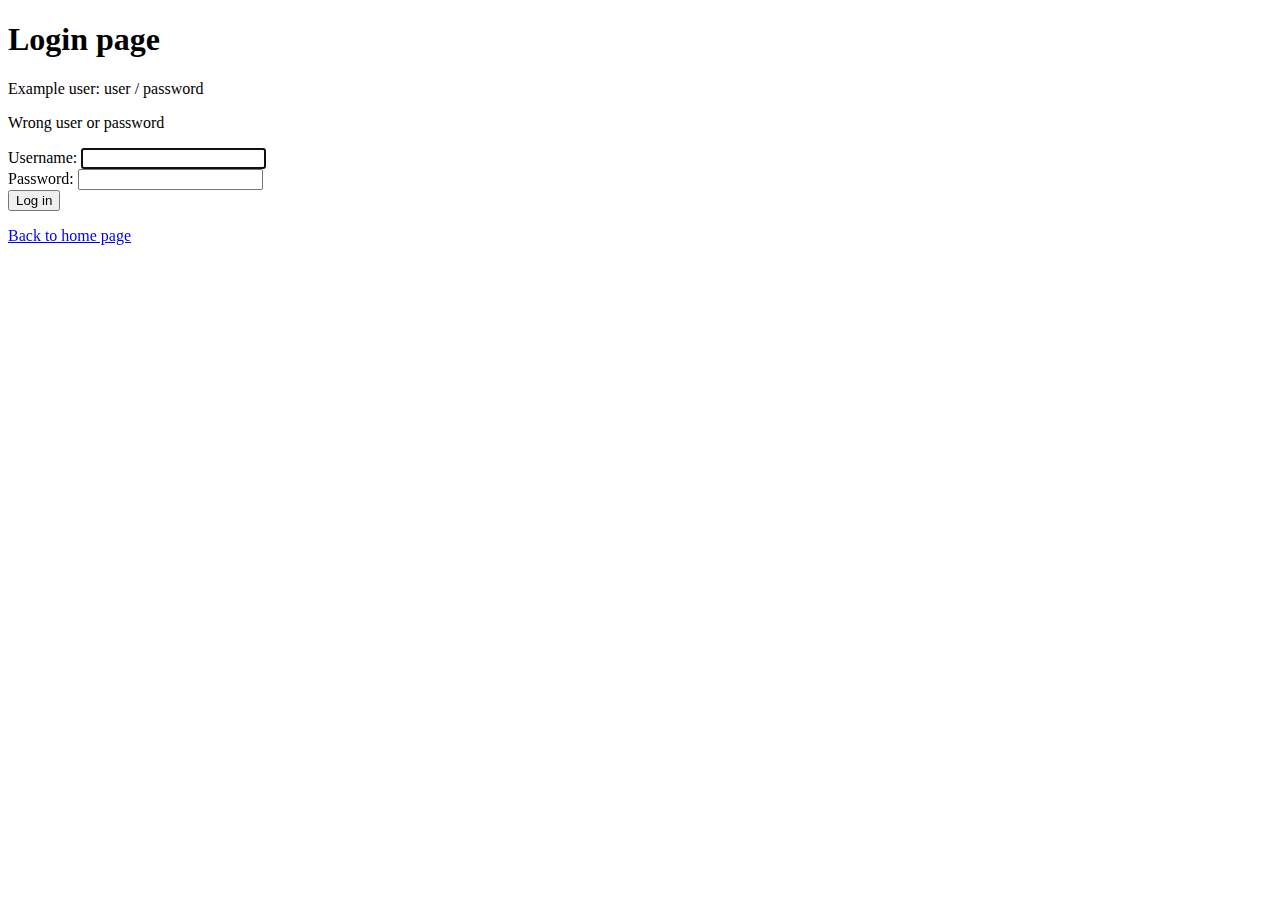
<file: src/main/resources/templates/login.html>
<!DOCTYPE html>
<html xmlns="http://www.w3.org/1999/xhtml"
	xmlns:th="http://www.thymeleaf.org">
<head>
<title>Login page</title>
<meta charset="utf-8" />
</head>
<body>
	<h1>Login page</h1>
	<p>Example user: user / password</p>
	<p th:if="${loginError}" class="error">Wrong user or password</p>
	<form th:action="@{/login}" method="post">
		<label for="username">Username</label>: <input type="text"
			id="username" name="username" autofocus="autofocus" /> <br /> <label
			for="password">Password</label>: <input type="password" id="password"
			name="password" /> <br /> <input type="submit" value="Log in" />
	</form>
	<p>
		<a href="/index" th:href="@{/index}">Back to home page</a>
	</p>
</body>
</html>
</file>
